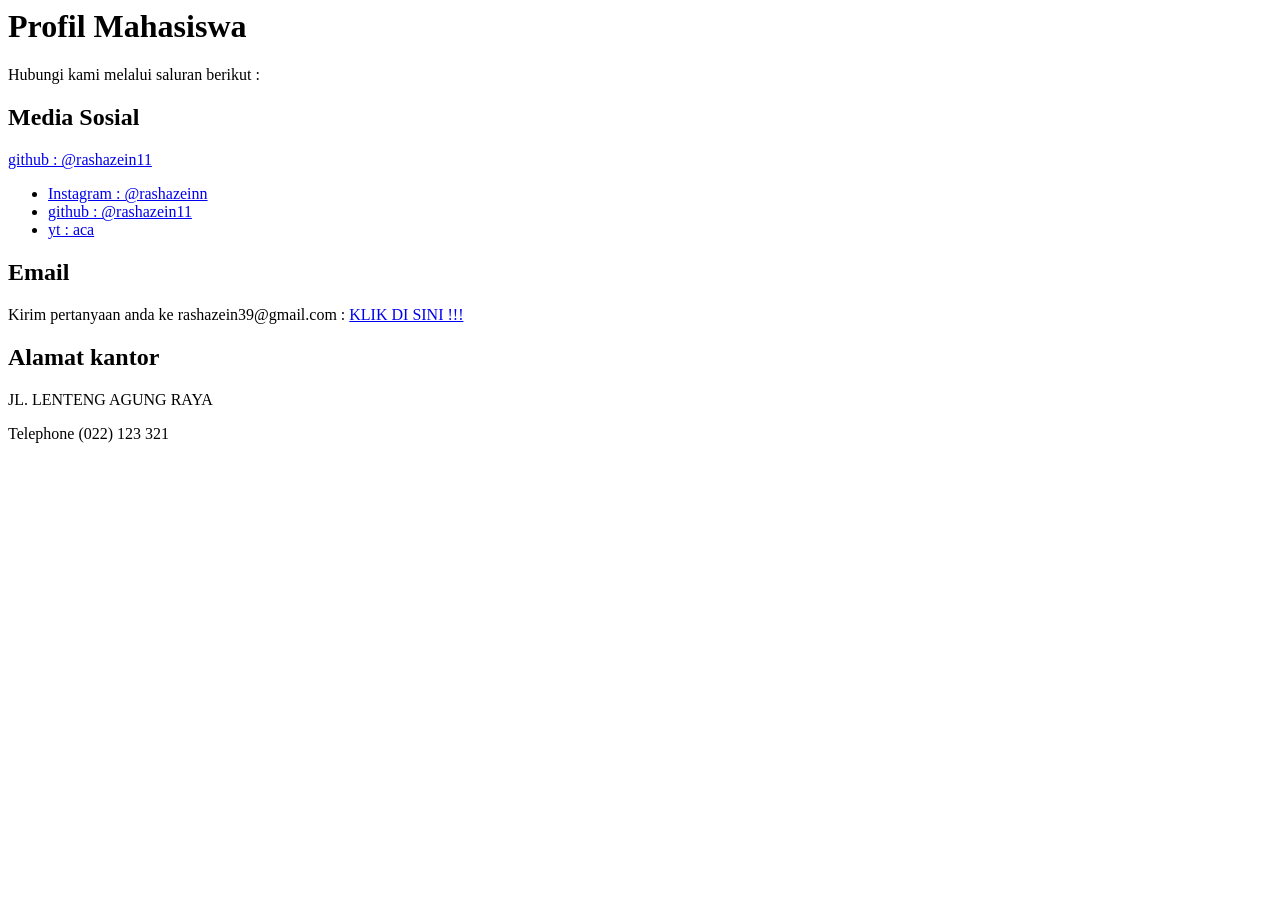
<file: pert1/index.html>
<h1>Profil Mahasiswa</h1>
<p>Hubungi kami melalui saluran berikut : </p>
    <h2>Media Sosial</h2>
   <a href="https://github.com/rashazein11/">github : @rashazein11  </a>

    <ul>
        <li><a href="https://instagram/acawww">Instagram : @rashazeinn</a></li>
        <li><a href="https://github.com/rashazein11/">github : @rashazein11</a></li>
        <li><a href="https://youtube/rasha">yt : aca</a></li>
    </ul>

   <h2>Email</h2>
   <p>Kirim pertanyaan anda ke rashazein39@gmail.com  : <a href="mailto:rashazein39@gmail.com" >KLIK DI SINI !!!</a> </p>
   <h2> Alamat kantor </h2>
   <p>JL. LENTENG AGUNG RAYA </p>
   <p>Telephone (022) 123 321</p>

<body>
    
</body>
</html>
</file>
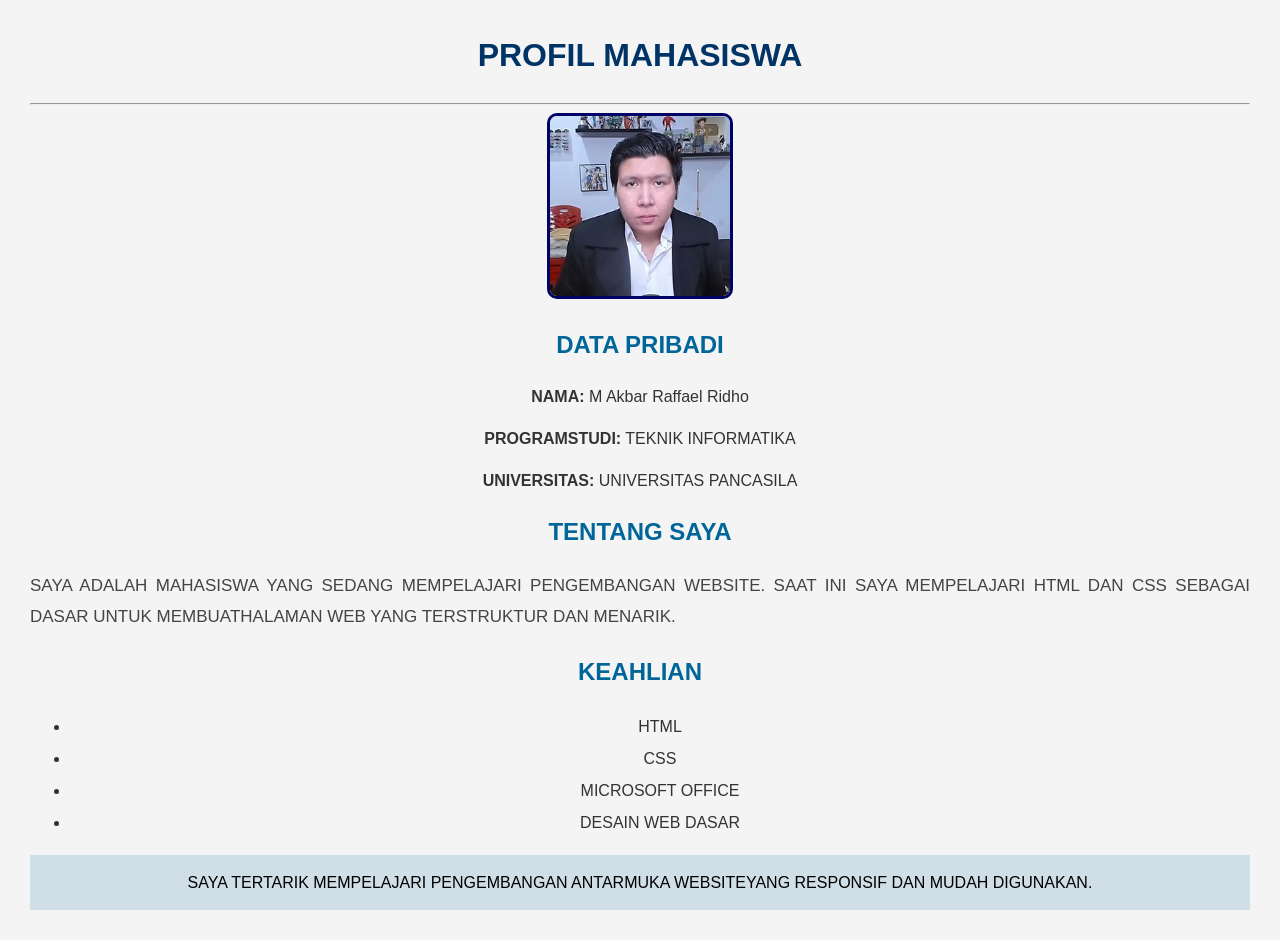
<file: pert2/index.html>
<!DOCTYPE HTML> 
<HTML LANG="ID"> 
<HEAD>
<META CHARSET="UTF-8"> 
<META NAME="VIEWPORT" CONTENT="WIDTH=DEVICE-WIDTH, INITIAL-SCALE=1.0"> 
 <TITLE>PROFIL MAHASISWA</TITLE> 
    </HEAD>
     <BODY STYLE="
     FONT-FAMILY: ARIAL, SANS-SERIF; BACKGROUND-COLOR: #F4F4F4; MARGIN: 30PX;
     LINE-HEIGHT: 1.6; 
     "> 
     <!-- JUDUL UTAMA --> 
     <H1 STYLE="
     COLOR: #003366; FONT-SIZE: 32PX; FONT-WEIGHT: BOLD; TEXT-ALIGN: CENTER;
     ">
PROFIL MAHASISWA
 </H1>
 <HR>
 <!-- FOTO PROFIL -->
 <DIV STYLE="TEXT-ALIGN: CENTER;">
    <IMG 
     SRC="foto.jpg" ALT="FOTO PROFIL MAHASISWA" WIDTH="180" STYLE=" 
     BORDER-RADIUS: 10PX; BORDER: 3PX SOLID #000266;
     ">
 <!-- DATA MAHASISWA --> 
   <H2 STYLE="
    COLOR: RGB(0, 102, 153); FONT-SIZE: 24PX; 
     "> 
         DATA PRIBADI 
        </H2>
         <P STYLE="
          COLOR: #333333; FONT-SIZE: 16PX;
         "> 
       <STRONG>NAMA:</STRONG> M Akbar Raffael Ridho 
            </P>
             <P STYLE="
             COLOR: #333333; FONT-SIZE: 16PX; 
             ">
           <STRONG>PROGRAMSTUDI:</STRONG> TEKNIK INFORMATIKA
             </P>
           <P STYLE="
       COLOR: #333333; FONT-SIZE: 16PX;
        ">
          <STRONG>UNIVERSITAS:</STRONG> UNIVERSITAS PANCASILA
          </P> 
           <!-- TENTANGSAYA -->
           <H2 STYLE="
           COLOR: RGB(0, 102, 153); FONT-SIZE: 24PX;
                ">
     TENTANG SAYA
     </H2>
      <P STYLE="
       COLOR: #444444; FONT-SIZE: 17PX; LINE-HEIGHT: 1.8; TEXT-ALIGN:
        JUSTIFY;
         ">
        SAYA ADALAH MAHASISWA YANG SEDANG MEMPELAJARI PENGEMBANGAN WEBSITE. SAAT INI SAYA MEMPELAJARI HTML DAN CSS SEBAGAI DASAR UNTUK MEMBUATHALAMAN WEB YANG TERSTRUKTUR DAN MENARIK.
     </P>
     <!-- KEAHLIAN-->
        <H2 STYLE="
         COLOR: RGB(0, 102, 153); FONT-SIZE: 24PX;
          "> 
          KEAHLIAN
         </H2>
          <UL STYLE="
           COLOR: #333333; FONT-SIZE: 16PX; LINE-HEIGHT: 2;
            ">
          <LI>HTML</LI>
          <LI>CSS</LI>
       <LI>MICROSOFT OFFICE</LI>
       <LI>DESAIN WEB DASAR</LI>
     </UL> <!-- CONTOHRGBA -->
      <P STYLE="
       BACKGROUND-COLOR: RGBA(0,102, 153, 0.15); PADDING: 15PX;
        FONT-SIZE: 16PX; 
        "> 
        SAYA TERTARIK MEMPELAJARI PENGEMBANGAN ANTARMUKA WEBSITEYANG RESPONSIF DAN MUDAH DIGUNAKAN.
         </P>
         </BODY>
         </HTML>
</file>
